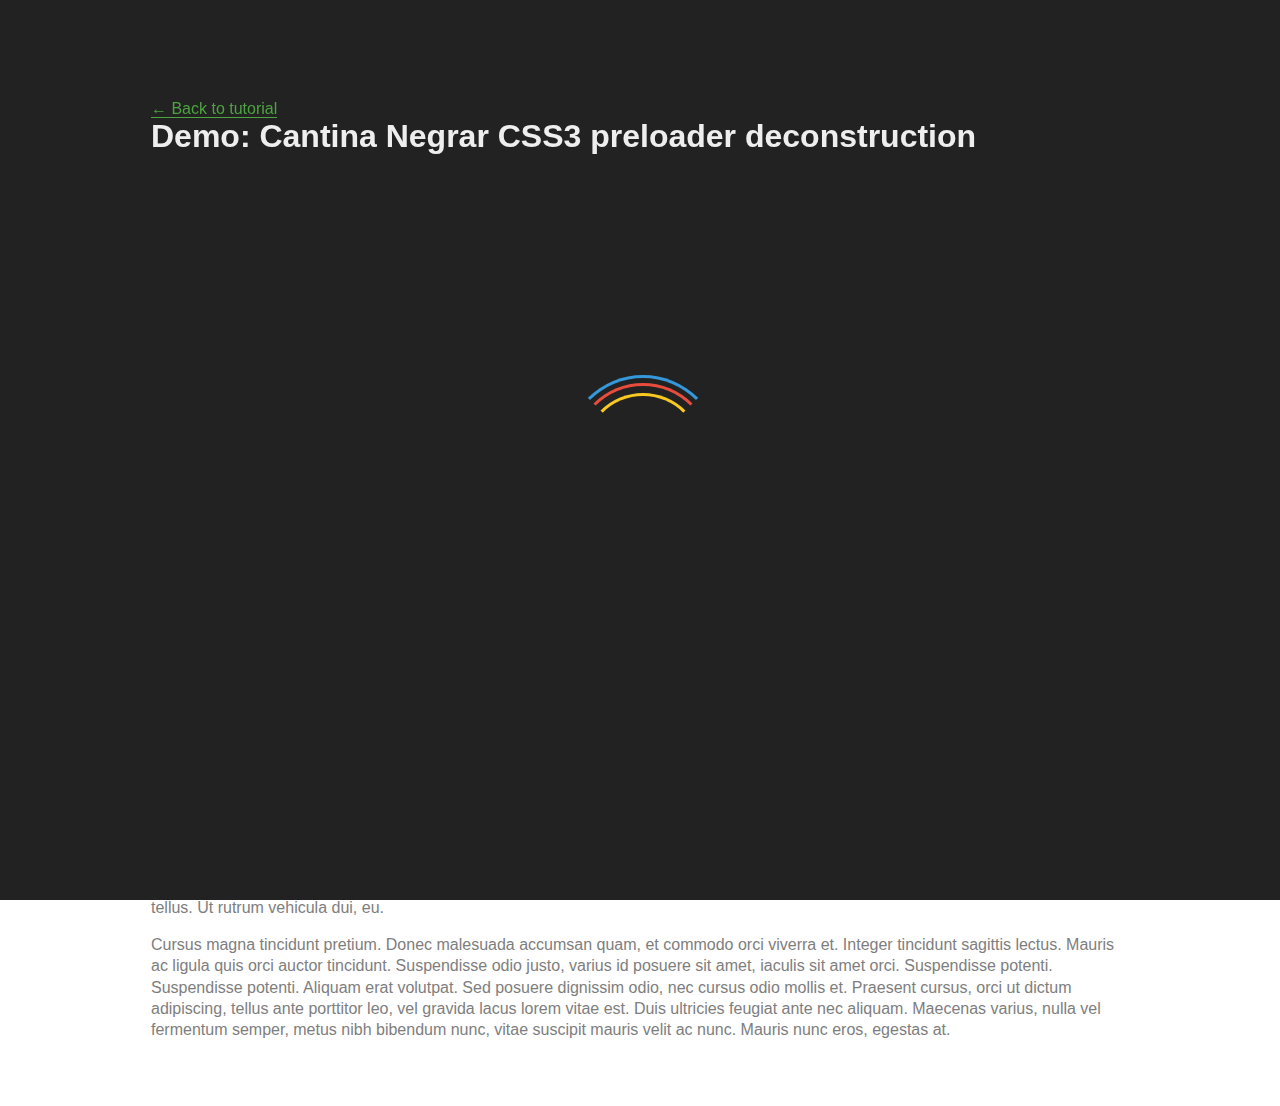
<file: css3-preloader-transition-finish/index.html>
<!DOCTYPE html>
<!--[if lt IE 7]>      <html class="no-js lt-ie9 lt-ie8 lt-ie7"> <![endif]-->
<!--[if IE 7]>         <html class="no-js lt-ie9 lt-ie8"> <![endif]-->
<!--[if IE 8]>         <html class="no-js lt-ie9"> <![endif]-->
<!--[if gt IE 8]><!--> <html class="no-js"> <!--<![endif]-->
<head>
	<meta charset="utf-8">
	<meta http-equiv="X-UA-Compatible" content="IE=edge,chrome=1">
	<title>Demo: Cantina Negrar preloader deconstruction</title>
	<meta name="description" content="Learn how to recreate the preloader from Cantina Negrar. Tutorial for a passionate front-end web developers by Petr Tichy.">

	<!--iOS -->
	<meta name="viewport" content="width=device-width, initial-scale=1.0">


	<!-- Place favicon.ico and apple-touch-icon.png in the root directory -->

	<link rel="stylesheet" href="css/normalize.css">
	<link rel="stylesheet" href="css/main.css">
	<script src="js/vendor/modernizr-2.6.2.min.js"></script>
	<style type="text/css">
	.back-link a {
		color: #4ca340;
		text-decoration: none; 
		border-bottom: 1px #4ca340 solid;
	}
	.back-link a:hover,
	.back-link a:focus {
		color: #408536; 
		text-decoration: none;
		border-bottom: 1px #408536 solid;
	}
	h1 {
		height: 100%;
		/* The html and body elements cannot have any padding or margin. */
		margin: 0;
		font-size: 14px;
		font-family: 'Open Sans', sans-serif;
		font-size: 32px;
		margin-bottom: 3px;
	}
	.entry-header {
		text-align: left;
		margin: 0 auto 50px auto;
		width: 80%;
        max-width: 978px;
		position: relative;
		z-index: 10001;
	}
	#demo-content {
		padding-top: 100px;
	}
	</style>
</head>
<body class="demo">
<!--[if lt IE 7]>
<p class="chromeframe">You are using an <strong>outdated</strong> browser. Please <a href="http://browsehappy.com/">upgrade your browser</a> or <a href="http://www.google.com/chromeframe/?redirect=true">activate Google Chrome Frame</a> to improve your experience.</p>
<![endif]-->

	<!-- Demo content -->			
	<div id="demo-content">

		<header class="entry-header">

			<nav class="back-link">
				<span class="nav-previous"><a href="http://ihatetomatoes.net/create-css3-spinning-preloader/" rel="prev"><span class="meta-nav">&larr;</span> Back to tutorial</a></span>
			</nav><!-- .nav-single -->

			<h1 class="entry-title">Demo: Cantina Negrar CSS3 preloader deconstruction</h1>
		</header>

		<div id="loader-wrapper">
			<div id="loader"></div>

			<div class="loader-section section-left"></div>
            <div class="loader-section section-right"></div>

		</div>

		<div id="content">
			<h2>This is our page title</h2>

			<p>Lorem ipsum dolor sit amet, consectetur adipiscing elit. Nullam in dui mauris. Vivamus hendrerit arcu sed erat molestie vehicula. Sed auctor neque eu tellus rhoncus ut eleifend nibh porttitor. Ut in nulla enim. Phasellus molestie magna non est bibendum non venenatis nisl tempor. Suspendisse dictum feugiat nisl ut dapibus. Mauris iaculis porttitor posuere. Praesent id metus massa, ut blandit odio. Proin quis tortor orci. Etiam at risus et justo dignissim congue. Donec congue lacinia dui, a porttitor lectus condimentum laoreet. Nunc eu ullamcorper orci. Quisque eget odio ac lectus vestibulum faucibus eget in metus. In pellentesque faucibus vestibulum. Nulla at nulla justo, eget luctus tortor. Nulla facilisi. Duis aliquet egestas purus in blandit. Curabitur vulputate, ligula lacinia scelerisque tempor, lacus lacus ornare ante, ac egestas est urna sit amet arcu. Class aptent taciti sociosqu ad litora torquent per conubia nostra, per inceptos himenaeos. Sed.</p>

			<p>Molestie augue sit amet leo consequat posuere. Vestibulum ante ipsum primis in faucibus orci luctus et ultrices posuere cubilia Curae; Proin vel ante a orci tempus eleifend ut et magna. Lorem ipsum dolor sit amet, consectetur adipiscing elit. Vivamus luctus urna sed urna ultricies ac tempor dui sagittis. In condimentum facilisis porta. Sed nec diam eu diam mattis viverra. Nulla.</p>

			<p>Fringilla, orci ac euismod semper, magna diam porttitor mauris, quis sollicitudin sapien justo in libero. Vestibulum mollis mauris enim. Morbi euismod magna ac lorem rutrum elementum. Donec viverra auctor lobortis. Pellentesque eu est a nulla placerat dignissim. Morbi a enim in magna semper bibendum. Etiam scelerisque, nunc ac egestas consequat, odio nibh euismod nulla, eget auctor orci nibh vel nisi. Aliquam erat volutpat. Mauris vel neque sit amet nunc gravida congue sed sit amet purus. Quisque lacus quam, egestas ac tincidunt a, lacinia vel velit. Aenean facilisis nulla vitae urna tincidunt congue sed ut dui. Morbi malesuada nulla nec purus convallis consequat. Vivamus id mollis quam. Morbi ac commodo nulla. In condimentum orci id nisl volutpat bibendum. Quisque commodo hendrerit lorem quis egestas. Maecenas quis tortor arcu. Vivamus rutrum nunc non neque consectetur quis placerat neque lobortis. Nam vestibulum, arcu sodales feugiat consectetur, nisl orci bibendum elit, eu euismod magna sapien ut nibh. Donec semper quam scelerisque tortor dictum gravida. In hac habitasse platea dictumst. Nam pulvinar, odio sed rhoncus suscipit, sem diam ultrices mauris, eu.</p>

			<p>Consequat purus metus eu velit. Proin metus odio, aliquam eget molestie nec, gravida ut sapien. Phasellus quis est sed turpis sollicitudin venenatis sed eu odio. Praesent eget neque eu eros interdum malesuada non vel leo. Sed fringilla porta ligula egestas tincidunt. Nullam risus magna, ornare vitae varius eget, scelerisque a libero. Morbi eu porttitor ipsum. Nullam lorem nisi, posuere quis volutpat eget, luctus nec massa. Pellentesque aliquam lacinia tellus sit amet bibendum. Ut posuere justo in enim pretium scelerisque. Etiam ornare vehicula euismod. Vestibulum at risus augue. Sed non semper dolor. Sed fringilla consequat velit a porta. Pellentesque sed lectus pharetra ipsum ultricies commodo non sit amet velit. Suspendisse volutpat lobortis ipsum, in scelerisque nisi iaculis a. Duis pulvinar lacinia commodo. Integer in lorem id nibh luctus aliquam. Sed elementum, est ac sagittis porttitor, neque metus ultricies ante, in accumsan massa nisl non metus. Vivamus sagittis quam a lacus dictum tempor. Nullam in semper ipsum. Cras a est id massa malesuada tincidunt. Etiam a urna tellus. Ut rutrum vehicula dui, eu.</p>

			<p>Cursus magna tincidunt pretium. Donec malesuada accumsan quam, et commodo orci viverra et. Integer tincidunt sagittis lectus. Mauris ac ligula quis orci auctor tincidunt. Suspendisse odio justo, varius id posuere sit amet, iaculis sit amet orci. Suspendisse potenti. Suspendisse potenti. Aliquam erat volutpat. Sed posuere dignissim odio, nec cursus odio mollis et. Praesent cursus, orci ut dictum adipiscing, tellus ante porttitor leo, vel gravida lacus lorem vitae est. Duis ultricies feugiat ante nec aliquam. Maecenas varius, nulla vel fermentum semper, metus nibh bibendum nunc, vitae suscipit mauris velit ac nunc. Mauris nunc eros, egestas at.</p>
		</div>

	</div>
	<!-- /Demo content -->

	<script src="//ajax.googleapis.com/ajax/libs/jquery/1.9.1/jquery.min.js"></script>
	<script>window.jQuery || document.write('<script src="js/vendor/jquery-1.9.1.min.js"><\/script>')</script>
	<script src="js/main.js"></script>

</body>
</html>
</file>
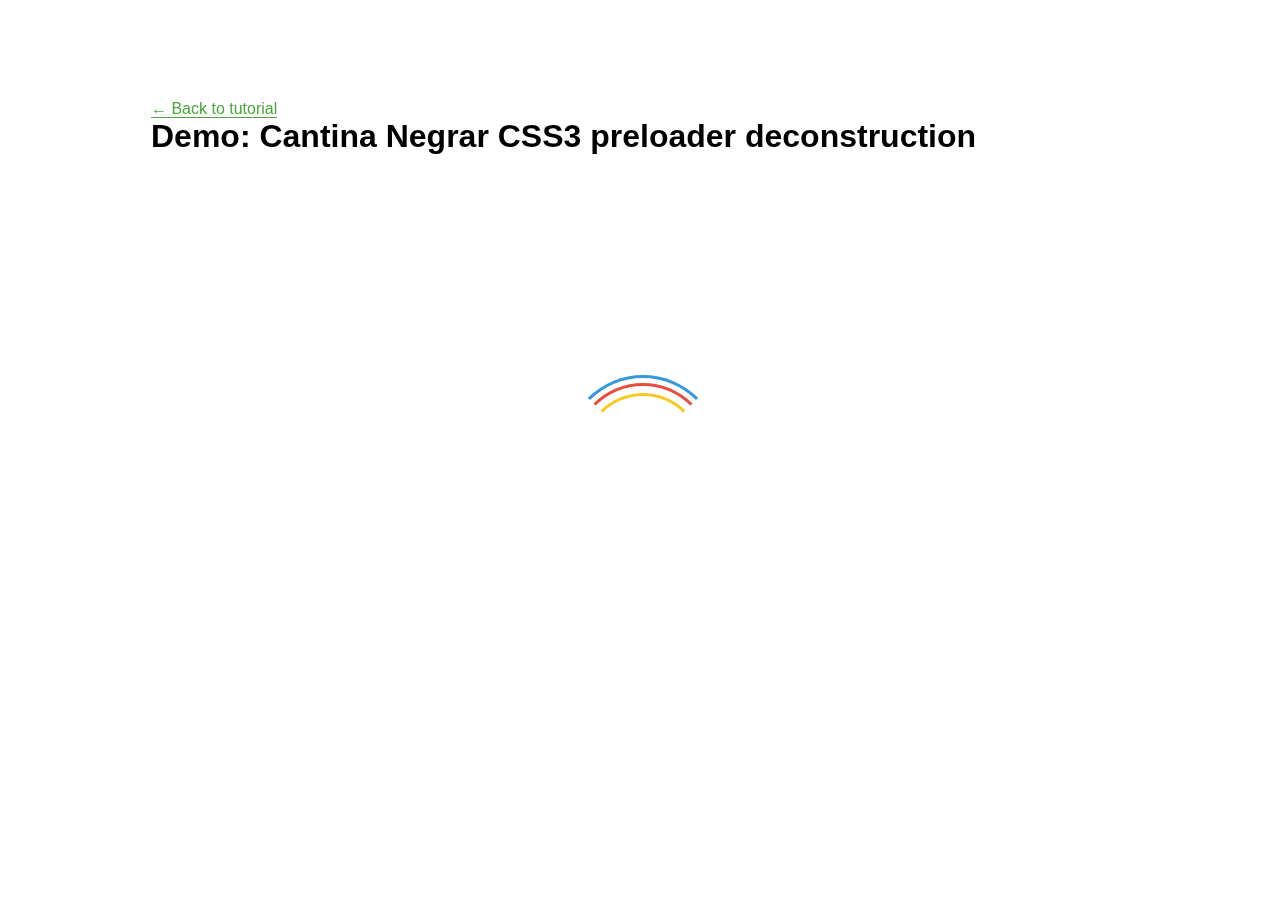
<file: css3-preloader-transition-start/index.html>
<!DOCTYPE html>
<!--[if lt IE 7]>      <html class="no-js lt-ie9 lt-ie8 lt-ie7"> <![endif]-->
<!--[if IE 7]>         <html class="no-js lt-ie9 lt-ie8"> <![endif]-->
<!--[if IE 8]>         <html class="no-js lt-ie9"> <![endif]-->
<!--[if gt IE 8]><!--> <html class="no-js"> <!--<![endif]-->
<head>
	<meta charset="utf-8">
	<meta http-equiv="X-UA-Compatible" content="IE=edge,chrome=1">
	<title>Demo: Cantina Negrar preloader deconstruction</title>
	<meta name="description" content="Learn how to recreate the preloader from Cantina Negrar. Tutorial for a passionate front-end web developers by Petr Tichy.">

	<!--iOS -->
	<meta name="viewport" content="width=device-width, initial-scale=1.0">


	<!-- Place favicon.ico and apple-touch-icon.png in the root directory -->

	<link rel="stylesheet" href="css/normalize.css">
	<link rel="stylesheet" href="css/main.css">
	<script src="js/vendor/modernizr-2.6.2.min.js"></script>
	<style type="text/css">
	.back-link a {
		color: #4ca340;
		text-decoration: none; 
		border-bottom: 1px #4ca340 solid;
	}
	.back-link a:hover,
	.back-link a:focus {
		color: #408536; 
		text-decoration: none;
		border-bottom: 1px #408536 solid;
	}
	h1 {
		height: 100%;
		/* The html and body elements cannot have any padding or margin. */
		margin: 0;
		font-size: 14px;
		font-family: 'Open Sans', sans-serif;
		font-size: 32px;
		margin-bottom: 3px;
	}
	.entry-header {
		text-align: left;
		margin: 0 auto 50px auto;
		width: 80%;
        max-width: 978px;
		position: relative;
		z-index: 10001;
	}
	#demo-content {
		padding-top: 100px;
	}
	</style>
</head>
<body class="demo">
<!--[if lt IE 7]>
<p class="chromeframe">You are using an <strong>outdated</strong> browser. Please <a href="http://browsehappy.com/">upgrade your browser</a> or <a href="http://www.google.com/chromeframe/?redirect=true">activate Google Chrome Frame</a> to improve your experience.</p>
<![endif]-->

	<!-- Demo content -->			
	<div id="demo-content">

		<header class="entry-header">

			<nav class="back-link">
				<span class="nav-previous"><a href="http://ihatetomatoes.net/create-css3-spinning-preloader/" rel="prev"><span class="meta-nav">&larr;</span> Back to tutorial</a></span>
			</nav><!-- .nav-single -->

			<h1 class="entry-title">Demo: Cantina Negrar CSS3 preloader deconstruction</h1>
		</header>

		<div id="loader-wrapper">
			<div id="loader"></div>
		</div>

	</div>
	<!-- /Demo content -->

	<script src="//ajax.googleapis.com/ajax/libs/jquery/1.9.1/jquery.min.js"></script>
	<script>window.jQuery || document.write('<script src="js/vendor/jquery-1.9.1.min.js"><\/script>')</script>
	<script src="js/main.js"></script>

</body>
</html>
</file>
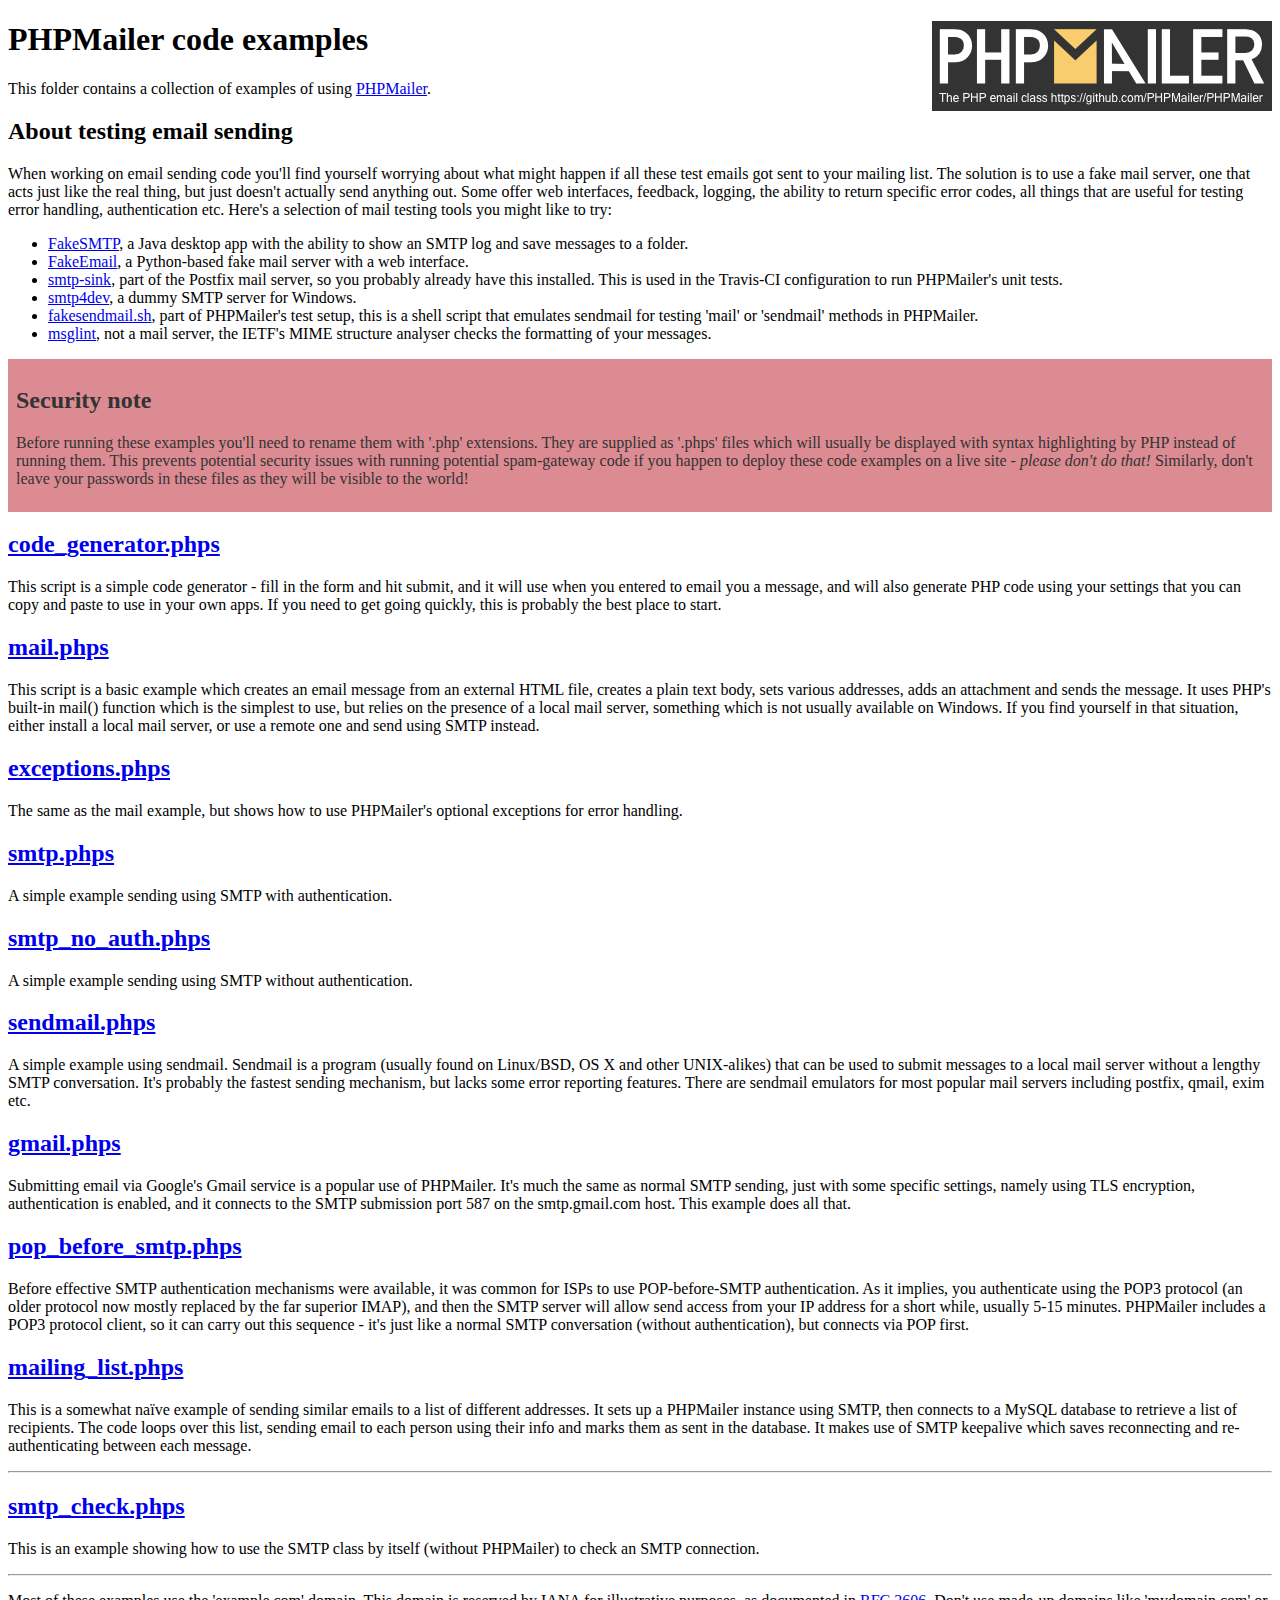
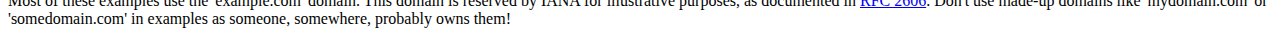
<file: PHPMailer/examples/index.html>
<!DOCTYPE html>
<html>
<head>
	<meta charset="UTF-8">
	<title>PHPMailer Examples</title>
</head>
<body>
<h1>PHPMailer code examples<a href="https://github.com/PHPMailer/PHPMailer"><img src="images/phpmailer.png" style="float:right; border:0;" alt="PHPMailer logo"></a></h1>
<p>This folder contains a collection of examples of using <a href="https://github.com/PHPMailer/PHPMailer">PHPMailer</a>.</p>
<h2>About testing email sending</h2>
<p>When working on email sending code you'll find yourself worrying about what might happen if all these test emails got sent to your mailing list. The solution is to use a fake mail server, one that acts just like the real thing, but just doesn't actually send anything out. Some offer web interfaces, feedback, logging, the ability to return specific error codes, all things that are useful for testing error handling, authentication etc. Here's a selection of mail testing tools you might like to try:</p>
<ul>
  <li><a href="https://github.com/Nilhcem/FakeSMTP">FakeSMTP</a>, a Java desktop app with the ability to show an SMTP log and save messages to a folder. </li>
  <li><a href="https://github.com/isotoma/FakeEmail">FakeEmail</a>, a Python-based fake mail server with a web interface.</li>
  <li><a href="http://www.postfix.org/smtp-sink.1.html">smtp-sink</a>, part of the Postfix mail server, so you probably already have this installed. This is used in the Travis-CI configuration to run PHPMailer's unit tests.</li>
  <li><a href="http://smtp4dev.codeplex.com">smtp4dev</a>, a dummy SMTP server for Windows.</li>
  <li><a href="https://github.com/PHPMailer/PHPMailer/blob/master/test/fakesendmail.sh">fakesendmail.sh</a>, part of PHPMailer's test setup, this is a shell script that emulates sendmail for testing 'mail' or 'sendmail' methods in PHPMailer.</li>
  <li><a href="http://tools.ietf.org/tools/msglint/">msglint</a>, not a mail server, the IETF's MIME structure analyser checks the formatting of your messages.</li>
</ul>
<div style="padding: 8px; color: #333333; background-color: #dc8b92">
<h2>Security note</h2>
<p>Before running these examples you'll need to rename them with '.php' extensions. They are supplied as '.phps' files which will usually be displayed with syntax highlighting by PHP instead of running them. This prevents potential security issues with running potential spam-gateway code if you happen to deploy these code examples on a live site - <em>please don't do that!</em> Similarly, don't leave your passwords in these files as they will be visible to the world!</p>
</div>
<h2><a href="code_generator.phps">code_generator.phps</a></h2>
<p>This script is a simple code generator - fill in the form and hit submit, and it will use when you entered to email you a message, and will also generate PHP code using your settings that you can copy and paste to use in your own apps. If you need to get going quickly, this is probably the best place to start.</p>
<h2><a href="mail.phps">mail.phps</a></h2>
<p>This script is a basic example which creates an email message from an external HTML file, creates a plain text body, sets various addresses, adds an attachment and sends the message. It uses PHP's built-in mail() function which is the simplest to use, but relies on the presence of a local mail server, something which is not usually available on Windows. If you find yourself in that situation, either install a local mail server, or use a remote one and send using SMTP instead.</p>
<h2><a href="exceptions.phps">exceptions.phps</a></h2>
<p>The same as the mail example, but shows how to use PHPMailer's optional exceptions for error handling.</p>
<h2><a href="smtp.phps">smtp.phps</a></h2>
<p>A simple example sending using SMTP with authentication.</p>
<h2><a href="smtp_no_auth.phps">smtp_no_auth.phps</a></h2>
<p>A simple example sending using SMTP without authentication.</p>
<h2><a href="sendmail.phps">sendmail.phps</a></h2>
<p>A simple example using sendmail. Sendmail is a program (usually found on Linux/BSD, OS X and other UNIX-alikes) that can be used to submit messages to a local mail server without a lengthy SMTP conversation. It's probably the fastest sending mechanism, but lacks some error reporting features. There are sendmail emulators for most popular mail servers including postfix, qmail, exim etc.</p>
<h2><a href="gmail.phps">gmail.phps</a></h2>
<p>Submitting email via Google's Gmail service is a popular use of PHPMailer. It's much the same as normal SMTP sending, just with some specific settings, namely using TLS encryption, authentication is enabled, and it connects to the SMTP submission port 587 on the smtp.gmail.com host. This example does all that.</p>
<h2><a href="pop_before_smtp.phps">pop_before_smtp.phps</a></h2>
<p>Before effective SMTP authentication mechanisms were available, it was common for ISPs to use POP-before-SMTP authentication. As it implies, you authenticate using the POP3 protocol (an older protocol now mostly replaced by the far superior IMAP), and then the SMTP server will allow send access from your IP address for a short while, usually 5-15 minutes. PHPMailer includes a POP3 protocol client, so it can carry out this sequence - it's just like a normal SMTP conversation (without authentication), but connects via POP first.</p>
<h2><a href="mailing_list.phps">mailing_list.phps</a></h2>
<p>This is a somewhat naïve example of sending similar emails to a list of different addresses. It sets up a PHPMailer instance using SMTP, then connects to a MySQL database to retrieve a list of recipients. The code loops over this list, sending email to each person using their info and marks them as sent in the database. It makes use of SMTP keepalive which saves reconnecting and re-authenticating between each message.</p>
<hr>
<h2><a href="smtp_check.phps">smtp_check.phps</a></h2>
<p>This is an example showing how to use the SMTP class by itself (without PHPMailer) to check an SMTP connection.</p>
<hr>
<p>Most of these examples use the 'example.com' domain. This domain is reserved by IANA for illustrative purposes, as documented in <a href="http://tools.ietf.org/html/rfc2606">RFC 2606</a>. Don't use made-up domains like 'mydomain.com' or 'somedomain.com' in examples as someone, somewhere, probably owns them!</p>
</body>
</html>
</file>
<file: css3-preloader-transition-finish/css/main.css>
/* 
 _____   _           _         _                        _                  
|_   _| | |         | |       | |                      | |                 
  | |   | |__   __ _| |_ ___  | |_ ___  _ __ ___   __ _| |_ ___   ___  ___ 
  | |   | '_ \ / _` | __/ _ \ | __/ _ \| '_ ` _ \ / _` | __/ _ \ / _ \/ __|
 _| |_  | | | | (_| | ||  __/ | || (_) | | | | | | (_| | || (_) |  __/\__ \
 \___/  |_| |_|\__,_|\__\___|  \__\___/|_| |_| |_|\__,_|\__\___/ \___||___/

Oh nice, welcome to the stylesheet of dreams. 
It has it all. Classes, ID's, comments...the whole lot:)
Enjoy responsibly!
@ihatetomatoes

*/

/* ==========================================================================
   Chrome Frame prompt
   ========================================================================== */

.chromeframe {
    margin: 0.2em 0;
    background: #ccc;
    color: #000;
    padding: 0.2em 0;
}

/* ==========================================================================
   Author's custom styles
   ========================================================================== */
p {
    line-height: 1.33em;
    color: #7E7E7E;
}
h1 {
    color: #EEEEEE;
}

#loader-wrapper {
    position: fixed;
    top: 0;
    left: 0;
    width: 100%;
    height: 100%;
    z-index: 1000;
}
#loader {
    display: block;
    position: relative;
    left: 50%;
    top: 50%;
    width: 150px;
    height: 150px;
    margin: -75px 0 0 -75px;
    border-radius: 50%;
    border: 3px solid transparent;
    border-top-color: #3498db;

    -webkit-animation: spin 2s linear infinite; /* Chrome, Opera 15+, Safari 5+ */
    animation: spin 2s linear infinite; /* Chrome, Firefox 16+, IE 10+, Opera */

    z-index: 1001;
}

    #loader:before {
        content: "";
        position: absolute;
        top: 5px;
        left: 5px;
        right: 5px;
        bottom: 5px;
        border-radius: 50%;
        border: 3px solid transparent;
        border-top-color: #e74c3c;

        -webkit-animation: spin 3s linear infinite; /* Chrome, Opera 15+, Safari 5+ */
        animation: spin 3s linear infinite; /* Chrome, Firefox 16+, IE 10+, Opera */
    }

    #loader:after {
        content: "";
        position: absolute;
        top: 15px;
        left: 15px;
        right: 15px;
        bottom: 15px;
        border-radius: 50%;
        border: 3px solid transparent;
        border-top-color: #f9c922;

        -webkit-animation: spin 1.5s linear infinite; /* Chrome, Opera 15+, Safari 5+ */
          animation: spin 1.5s linear infinite; /* Chrome, Firefox 16+, IE 10+, Opera */
    }

    @-webkit-keyframes spin {
        0%   { 
            -webkit-transform: rotate(0deg);  /* Chrome, Opera 15+, Safari 3.1+ */
            -ms-transform: rotate(0deg);  /* IE 9 */
            transform: rotate(0deg);  /* Firefox 16+, IE 10+, Opera */
        }
        100% {
            -webkit-transform: rotate(360deg);  /* Chrome, Opera 15+, Safari 3.1+ */
            -ms-transform: rotate(360deg);  /* IE 9 */
            transform: rotate(360deg);  /* Firefox 16+, IE 10+, Opera */
        }
    }
    @keyframes spin {
        0%   { 
            -webkit-transform: rotate(0deg);  /* Chrome, Opera 15+, Safari 3.1+ */
            -ms-transform: rotate(0deg);  /* IE 9 */
            transform: rotate(0deg);  /* Firefox 16+, IE 10+, Opera */
        }
        100% {
            -webkit-transform: rotate(360deg);  /* Chrome, Opera 15+, Safari 3.1+ */
            -ms-transform: rotate(360deg);  /* IE 9 */
            transform: rotate(360deg);  /* Firefox 16+, IE 10+, Opera */
        }
    }

    #loader-wrapper .loader-section {
        position: fixed;
        top: 0;
        width: 51%;
        height: 100%;
        background: #222222;
        z-index: 1000;
        -webkit-transform: translateX(0);  /* Chrome, Opera 15+, Safari 3.1+ */
        -ms-transform: translateX(0);  /* IE 9 */
        transform: translateX(0);  /* Firefox 16+, IE 10+, Opera */
    }

    #loader-wrapper .loader-section.section-left {
        left: 0;
    }

    #loader-wrapper .loader-section.section-right {
        right: 0;
    }

    /* Loaded */
    .loaded #loader-wrapper .loader-section.section-left {
        -webkit-transform: translateX(-100%);  /* Chrome, Opera 15+, Safari 3.1+ */
            -ms-transform: translateX(-100%);  /* IE 9 */
                transform: translateX(-100%);  /* Firefox 16+, IE 10+, Opera */

        -webkit-transition: all 0.7s 0.3s cubic-bezier(0.645, 0.045, 0.355, 1.000);  
                transition: all 0.7s 0.3s cubic-bezier(0.645, 0.045, 0.355, 1.000);
    }

    .loaded #loader-wrapper .loader-section.section-right {
        -webkit-transform: translateX(100%);  /* Chrome, Opera 15+, Safari 3.1+ */
            -ms-transform: translateX(100%);  /* IE 9 */
                transform: translateX(100%);  /* Firefox 16+, IE 10+, Opera */

-webkit-transition: all 0.7s 0.3s cubic-bezier(0.645, 0.045, 0.355, 1.000);  
        transition: all 0.7s 0.3s cubic-bezier(0.645, 0.045, 0.355, 1.000);
    }
    
    .loaded #loader {
        opacity: 0;
        -webkit-transition: all 0.3s ease-out;  
                transition: all 0.3s ease-out;
    }
    .loaded #loader-wrapper {
        visibility: hidden;

        -webkit-transform: translateY(-100%);  /* Chrome, Opera 15+, Safari 3.1+ */
            -ms-transform: translateY(-100%);  /* IE 9 */
                transform: translateY(-100%);  /* Firefox 16+, IE 10+, Opera */

        -webkit-transition: all 0.3s 1s ease-out;  
                transition: all 0.3s 1s ease-out;
    }
    
    /* JavaScript Turned Off */
    .no-js #loader-wrapper {
        display: none;
    }
    .no-js h1 {
        color: #222222;
    }

    #content {
        margin: 0 auto;
        padding-bottom: 50px;
        width: 80%;
        max-width: 978px;
    }  






/* ==========================================================================
   Helper classes
   ========================================================================== */

/*
 * Image replacement
 */

.ir {
    background-color: transparent;
    border: 0;
    overflow: hidden;
    /* IE 6/7 fallback */
    *text-indent: -9999px;
}

.ir:before {
    content: "";
    display: block;
    width: 0;
    height: 150%;
}

/*
 * Hide from both screenreaders and browsers: h5bp.com/u
 */

.hidden {
    display: none !important;
    visibility: hidden;
}

/*
 * Hide only visually, but have it available for screenreaders: h5bp.com/v
 */

.visuallyhidden {
    border: 0;
    clip: rect(0 0 0 0);
    height: 1px;
    margin: -1px;
    overflow: hidden;
    padding: 0;
    position: absolute;
    width: 1px;
}

/*
 * Extends the .visuallyhidden class to allow the element to be focusable
 * when navigated to via the keyboard: h5bp.com/p
 */

.visuallyhidden.focusable:active,
.visuallyhidden.focusable:focus {
    clip: auto;
    height: auto;
    margin: 0;
    overflow: visible;
    position: static;
    width: auto;
}

/*
 * Hide visually and from screenreaders, but maintain layout
 */

.invisible {
    visibility: hidden;
}

/*
 * Clearfix: contain floats
 *
 * For modern browsers
 * 1. The space content is one way to avoid an Opera bug when the
 *    `contenteditable` attribute is included anywhere else in the document.
 *    Otherwise it causes space to appear at the top and bottom of elements
 *    that receive the `clearfix` class.
 * 2. The use of `table` rather than `block` is only necessary if using
 *    `:before` to contain the top-margins of child elements.
 */

.clearfix:before,
.clearfix:after {
    content: " "; /* 1 */
    display: table; /* 2 */
}

.clearfix:after {
    clear: both;
}

/*
 * For IE 6/7 only
 * Include this rule to trigger hasLayout and contain floats.
 */

.clearfix {
    *zoom: 1;
}

/* ==========================================================================
   EXAMPLE Media Queries for Responsive Design.
   These examples override the primary ('mobile first') styles.
   Modify as content requires.
   ========================================================================== */

@media only screen and (min-width: 35em) {
    /* Style adjustments for viewports that meet the condition */
}

@media print,
       (-o-min-device-pixel-ratio: 5/4),
       (-webkit-min-device-pixel-ratio: 1.25),
       (min-resolution: 120dpi) {
    /* Style adjustments for high resolution devices */
}

/* ==========================================================================
   Print styles.
   Inlined to avoid required HTTP connection: h5bp.com/r
   ========================================================================== */

@media print {
    * {
        background: transparent !important;
        color: #000 !important; /* Black prints faster: h5bp.com/s */
        box-shadow: none !important;
        text-shadow: none !important;
    }

    a,
    a:visited {
        text-decoration: underline;
    }

    a[href]:after {
        content: " (" attr(href) ")";
    }

    abbr[title]:after {
        content: " (" attr(title) ")";
    }

    /*
     * Don't show links for images, or javascript/internal links
     */

    .ir a:after,
    a[href^="javascript:"]:after,
    a[href^="#"]:after {
        content: "";
    }

    pre,
    blockquote {
        border: 1px solid #999;
        page-break-inside: avoid;
    }

    thead {
        display: table-header-group; /* h5bp.com/t */
    }

    tr,
    img {
        page-break-inside: avoid;
    }

    img {
        max-width: 100% !important;
    }

    @page {
        margin: 0.5cm;
    }

    p,
    h2,
    h3 {
        orphans: 3;
        widows: 3;
    }

    h2,
    h3 {
        page-break-after: avoid;
    }
}

/* 
	Ok so you have made it this far, that means you are very keen to on my code. 
	Anyway I don't really mind it. This is a great way to learn so you actually doing the right thing:)
	Follow me @ihatetomatoes
*/
</file>
<file: css3-preloader-transition-start/css/main.css>
/* 
 _____   _           _         _                        _                  
|_   _| | |         | |       | |                      | |                 
  | |   | |__   __ _| |_ ___  | |_ ___  _ __ ___   __ _| |_ ___   ___  ___ 
  | |   | '_ \ / _` | __/ _ \ | __/ _ \| '_ ` _ \ / _` | __/ _ \ / _ \/ __|
 _| |_  | | | | (_| | ||  __/ | || (_) | | | | | | (_| | || (_) |  __/\__ \
 \___/  |_| |_|\__,_|\__\___|  \__\___/|_| |_| |_|\__,_|\__\___/ \___||___/

Oh nice, welcome to the stylesheet of dreams. 
It has it all. Classes, ID's, comments...the whole lot:)
Enjoy responsibly!
@ihatetomatoes

*/

/* ==========================================================================
   Chrome Frame prompt
   ========================================================================== */

.chromeframe {
    margin: 0.2em 0;
    background: #ccc;
    color: #000;
    padding: 0.2em 0;
}

/* ==========================================================================
   Author's custom styles
   ========================================================================== */
p {
    line-height: 1.33em;
    color: #7E7E7E;
}

#loader-wrapper {
    position: fixed;
    top: 0;
    left: 0;
    width: 100%;
    height: 100%;
    z-index: 1000;
}
#loader {
    display: block;
    position: relative;
    left: 50%;
    top: 50%;
    width: 150px;
    height: 150px;
    margin: -75px 0 0 -75px;
    border-radius: 50%;
    border: 3px solid transparent;
    border-top-color: #3498db;

    -webkit-animation: spin 2s linear infinite; /* Chrome, Opera 15+, Safari 5+ */
    animation: spin 2s linear infinite; /* Chrome, Firefox 16+, IE 10+, Opera */
}

    #loader:before {
        content: "";
        position: absolute;
        top: 5px;
        left: 5px;
        right: 5px;
        bottom: 5px;
        border-radius: 50%;
        border: 3px solid transparent;
        border-top-color: #e74c3c;

        -webkit-animation: spin 3s linear infinite; /* Chrome, Opera 15+, Safari 5+ */
        animation: spin 3s linear infinite; /* Chrome, Firefox 16+, IE 10+, Opera */
    }

    #loader:after {
        content: "";
        position: absolute;
        top: 15px;
        left: 15px;
        right: 15px;
        bottom: 15px;
        border-radius: 50%;
        border: 3px solid transparent;
        border-top-color: #f9c922;

        -webkit-animation: spin 1.5s linear infinite; /* Chrome, Opera 15+, Safari 5+ */
          animation: spin 1.5s linear infinite; /* Chrome, Firefox 16+, IE 10+, Opera */
    }

    @-webkit-keyframes spin {
        0%   { 
            -webkit-transform: rotate(0deg);  /* Chrome, Opera 15+, Safari 3.1+ */
            -ms-transform: rotate(0deg);  /* IE 9 */
            transform: rotate(0deg);  /* Firefox 16+, IE 10+, Opera */
        }
        100% {
            -webkit-transform: rotate(360deg);  /* Chrome, Opera 15+, Safari 3.1+ */
            -ms-transform: rotate(360deg);  /* IE 9 */
            transform: rotate(360deg);  /* Firefox 16+, IE 10+, Opera */
        }
    }
    @keyframes spin {
        0%   { 
            -webkit-transform: rotate(0deg);  /* Chrome, Opera 15+, Safari 3.1+ */
            -ms-transform: rotate(0deg);  /* IE 9 */
            transform: rotate(0deg);  /* Firefox 16+, IE 10+, Opera */
        }
        100% {
            -webkit-transform: rotate(360deg);  /* Chrome, Opera 15+, Safari 3.1+ */
            -ms-transform: rotate(360deg);  /* IE 9 */
            transform: rotate(360deg);  /* Firefox 16+, IE 10+, Opera */
        }
    }







/* ==========================================================================
   Helper classes
   ========================================================================== */

/*
 * Image replacement
 */

.ir {
    background-color: transparent;
    border: 0;
    overflow: hidden;
    /* IE 6/7 fallback */
    *text-indent: -9999px;
}

.ir:before {
    content: "";
    display: block;
    width: 0;
    height: 150%;
}

/*
 * Hide from both screenreaders and browsers: h5bp.com/u
 */

.hidden {
    display: none !important;
    visibility: hidden;
}

/*
 * Hide only visually, but have it available for screenreaders: h5bp.com/v
 */

.visuallyhidden {
    border: 0;
    clip: rect(0 0 0 0);
    height: 1px;
    margin: -1px;
    overflow: hidden;
    padding: 0;
    position: absolute;
    width: 1px;
}

/*
 * Extends the .visuallyhidden class to allow the element to be focusable
 * when navigated to via the keyboard: h5bp.com/p
 */

.visuallyhidden.focusable:active,
.visuallyhidden.focusable:focus {
    clip: auto;
    height: auto;
    margin: 0;
    overflow: visible;
    position: static;
    width: auto;
}

/*
 * Hide visually and from screenreaders, but maintain layout
 */

.invisible {
    visibility: hidden;
}

/*
 * Clearfix: contain floats
 *
 * For modern browsers
 * 1. The space content is one way to avoid an Opera bug when the
 *    `contenteditable` attribute is included anywhere else in the document.
 *    Otherwise it causes space to appear at the top and bottom of elements
 *    that receive the `clearfix` class.
 * 2. The use of `table` rather than `block` is only necessary if using
 *    `:before` to contain the top-margins of child elements.
 */

.clearfix:before,
.clearfix:after {
    content: " "; /* 1 */
    display: table; /* 2 */
}

.clearfix:after {
    clear: both;
}

/*
 * For IE 6/7 only
 * Include this rule to trigger hasLayout and contain floats.
 */

.clearfix {
    *zoom: 1;
}

/* ==========================================================================
   EXAMPLE Media Queries for Responsive Design.
   These examples override the primary ('mobile first') styles.
   Modify as content requires.
   ========================================================================== */

@media only screen and (min-width: 35em) {
    /* Style adjustments for viewports that meet the condition */
}

@media print,
       (-o-min-device-pixel-ratio: 5/4),
       (-webkit-min-device-pixel-ratio: 1.25),
       (min-resolution: 120dpi) {
    /* Style adjustments for high resolution devices */
}

/* ==========================================================================
   Print styles.
   Inlined to avoid required HTTP connection: h5bp.com/r
   ========================================================================== */

@media print {
    * {
        background: transparent !important;
        color: #000 !important; /* Black prints faster: h5bp.com/s */
        box-shadow: none !important;
        text-shadow: none !important;
    }

    a,
    a:visited {
        text-decoration: underline;
    }

    a[href]:after {
        content: " (" attr(href) ")";
    }

    abbr[title]:after {
        content: " (" attr(title) ")";
    }

    /*
     * Don't show links for images, or javascript/internal links
     */

    .ir a:after,
    a[href^="javascript:"]:after,
    a[href^="#"]:after {
        content: "";
    }

    pre,
    blockquote {
        border: 1px solid #999;
        page-break-inside: avoid;
    }

    thead {
        display: table-header-group; /* h5bp.com/t */
    }

    tr,
    img {
        page-break-inside: avoid;
    }

    img {
        max-width: 100% !important;
    }

    @page {
        margin: 0.5cm;
    }

    p,
    h2,
    h3 {
        orphans: 3;
        widows: 3;
    }

    h2,
    h3 {
        page-break-after: avoid;
    }
}

/* 
	Ok so you have made it this far, that means you are very keen to on my code. 
	Anyway I don't really mind it. This is a great way to learn so you actually doing the right thing:)
	Follow me @ihatetomatoes
*/
</file>
